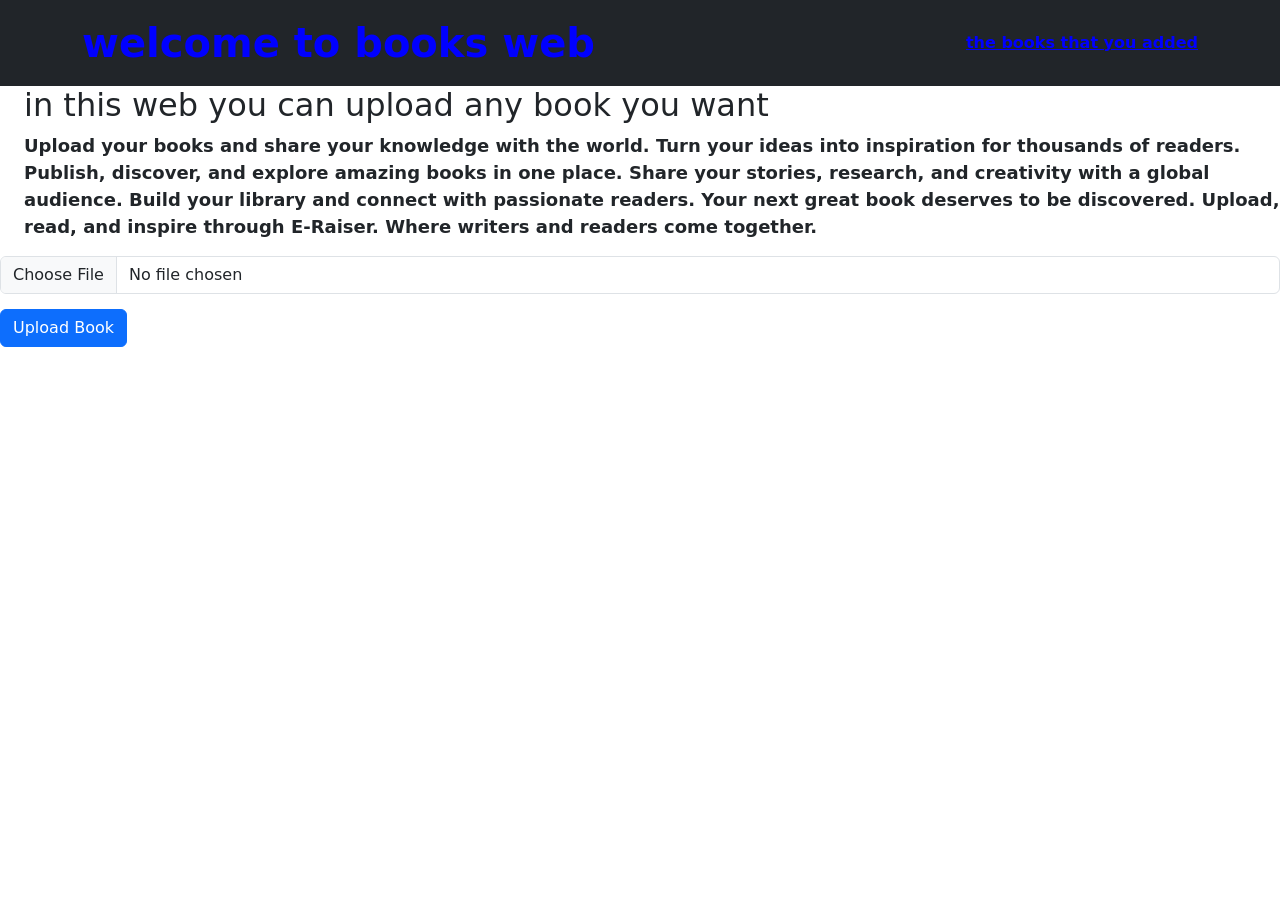
<file: index.html>
<!DOCTYPE html>
<html lang="en">
<head>
    <meta charset="UTF-8">
    <meta name="viewport" content="width=device-width, initial-scale=1.0">
    <link rel="stylesheet" href="style.css">
<link href="https://cdn.jsdelivr.net/npm/bootstrap@5.3.8/dist/css/bootstrap.min.css" rel="stylesheet" integrity="sha384-sRIl4kxILFvY47J16cr9ZwB07vP4J8+LH7qKQnuqkuIAvNWLzeN8tE5YBujZqJLB" crossorigin="anonymous">
    
    <title>books web</title>
</head>
<body>
    <nav class="navbar  navbar-dark bg-dark">
        <div class="container">
            <a  href="#" class="navbar-brand fs-1 " > welcome to books web </a>
            <a href="add.html">the books that you added </a>
        </div>
    </nav>
    <div>
        <h2 class="ms-4">in this web you can upload any book you want  </h2>
        <p class="ms-4">
Upload your books and share your knowledge with the world.
Turn your ideas into inspiration for thousands of readers.
Publish, discover, and explore amazing books in one place.
Share your stories, research, and creativity with a global audience.
Build your library and connect with passionate readers.
Your next great book deserves to be discovered.
Upload, read, and inspire through E-Raiser.
Where writers and readers come together.
</p>
    </div>
    <form>
    <div class="cards">
        <input type="file" class="form-control" id="inputGroupFile02" style="margin-bottom: 15px;" accept="application/pdf">
        <button class="btn btn-primary" type="submit">Upload Book</button>
    </div>
    </form>
    

    
    

</body>
</html>
</file>
<file: style.css>
a{
    color: blue !important;
    font-weight: bold !important;
    align-items: center !important;
  
}
p{
    font-weight: bold !important;
    font-size: large !important;
}
</file>
